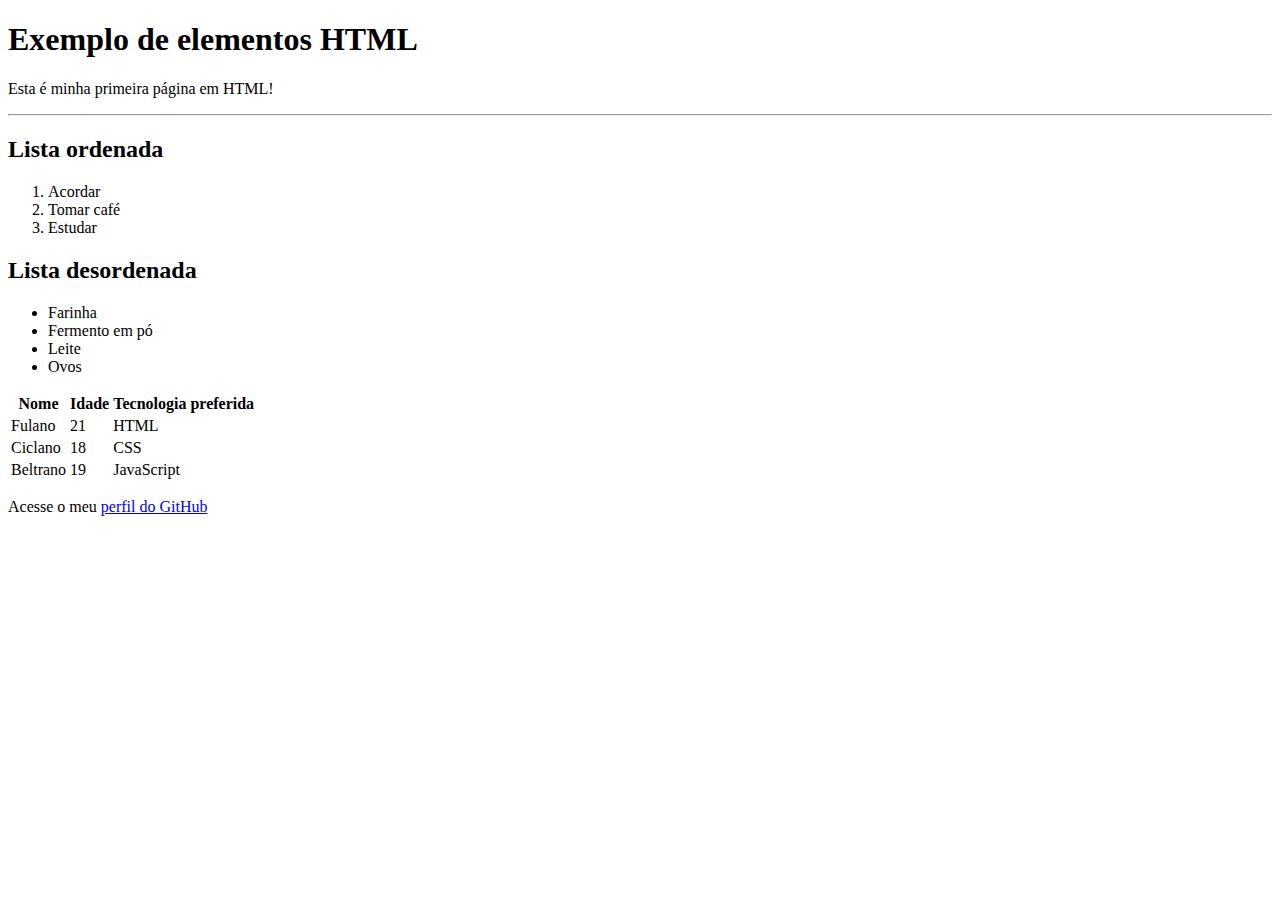
<file: Atividade02_HTML/index.html>
<!DOCTYPE html>
<html lang="pt-br">
<head>
    <meta charset="UTF-8">
    <meta http-equiv="X-UA-Compatible" content="IE=edge">
    <meta name="viewport" content="width=device-width, initial-scale=1.0">
    <title>Página Inicial</title>
</head>
<body>
    <!-- Content-Holder -->
    <section>
        <!-- Cabeçalho da Página -->
        <div>
            <h1>Exemplo de elementos HTML</h1>
            <p>Esta é minha primeira página em HTML!</p>
            <hr />
        </div>

        <!-- Seção Principal de Conteúdo -->
        <section>
            
            <!-- Lista Ordenada -->
            <div>
                <h2>Lista ordenada</h2>
                <ol>
                    <!-- Itens -->
                    <li>Acordar</li>
                    <li>Tomar café</li>
                    <li>Estudar</li>
                </ol>
            </div>
            <!-- Fim Lista Ordenada -->

            <!-- Lista Desordenada -->
            <div>
                <h2>Lista desordenada</h2>
                <!-- Itens -->
                <ul>
                    <li>Farinha</li>
                    <li>Fermento em pó</li>
                    <li>Leite</li>
                    <li>Ovos</li>
                </ul>
            </div>
            <!-- Fim Lista Desordenada -->

            <!-- Tabela -->
            <div>
                <table>

                    <!-- Cabeçalho da Tabela -->
                    <thead>
                        <!-- Colunas da Tabela -->
                        <tr>
                            <th>Nome</th>
                            <th>Idade</th>
                            <th>Tecnologia preferida</th>
                        </tr>
                    </thead>
                    <!-- Fim do Cabeçalho da Tabela -->

                    <!-- Corpo e Conteúdo da Tabela -->
                    <tbody>

                        <!-- Primeiro Registro -->
                        <tr>
                            <td>Fulano</td>
                            <td>21</td>
                            <td>HTML</td>
                        </tr>

                        <!-- Segundo Registro -->
                        <tr>
                            <td>Ciclano</td>
                            <td>18</td>
                            <td>CSS</td>
                        </tr>

                        <!-- Terceiro Registro -->
                        <tr>
                            <td>Beltrano</td>
                            <td>19</td>
                            <td>JavaScript</td>
                        </tr>
                    </tbody>
                    <!-- Fim do Corpo e do Conteúdo da Tabela -->

                </table>
                <!-- Fim da Tabela -->
            </div>

            <!-- Última Linha de conteúdo -->
            <p>Acesse o meu <a href="https://github.com/seawardSalmon6/">perfil do GitHub</a></p>
        </section>
        <!-- Fim do Conteúdo da Página -->
    </section>
</body>
</html>
</file>
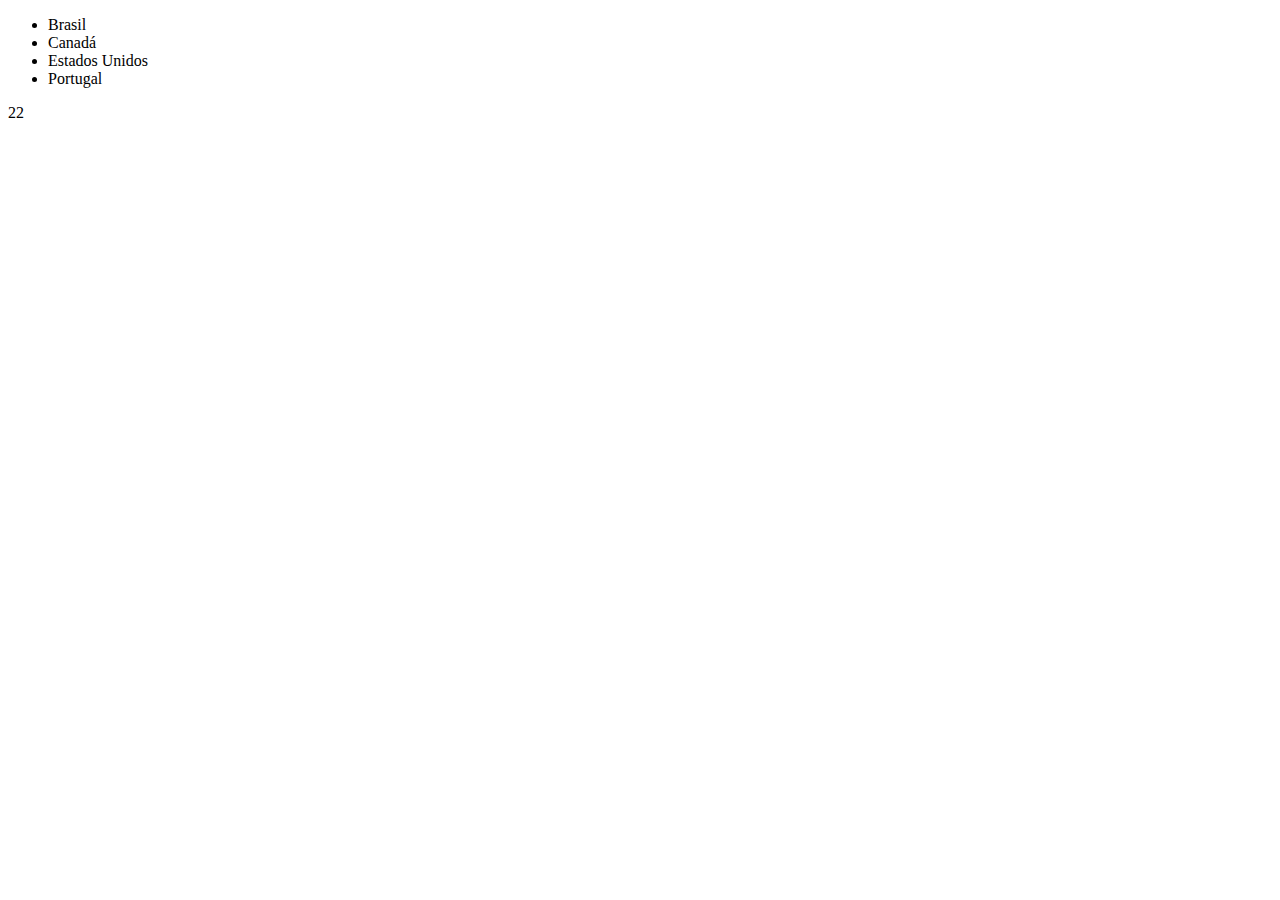
<file: Atividade05_JS-Basics/index.html>
<!DOCTYPE html>
<html lang="pt-br">
<head>
    <meta charset="UTF-8">
    <meta http-equiv="X-UA-Compatible" content="IE=edge">
    <meta name="viewport" content="width=device-width, initial-scale=1.0">
    <title>Hello World</title>
</head>
<body>
	<!-- Loops -->
	<ul>
		<li class="pais">Brasil</li>
		<li class="pais">Canadá</li>
		<li class="pais">Estados Unidos</li>
		<li class="pais">Portugal</li>
	</ul>

	<!-- Functions -->
	<div id="resultado"></div>

    <script src="js/app.js"></script>
</body>
</html>
</file>
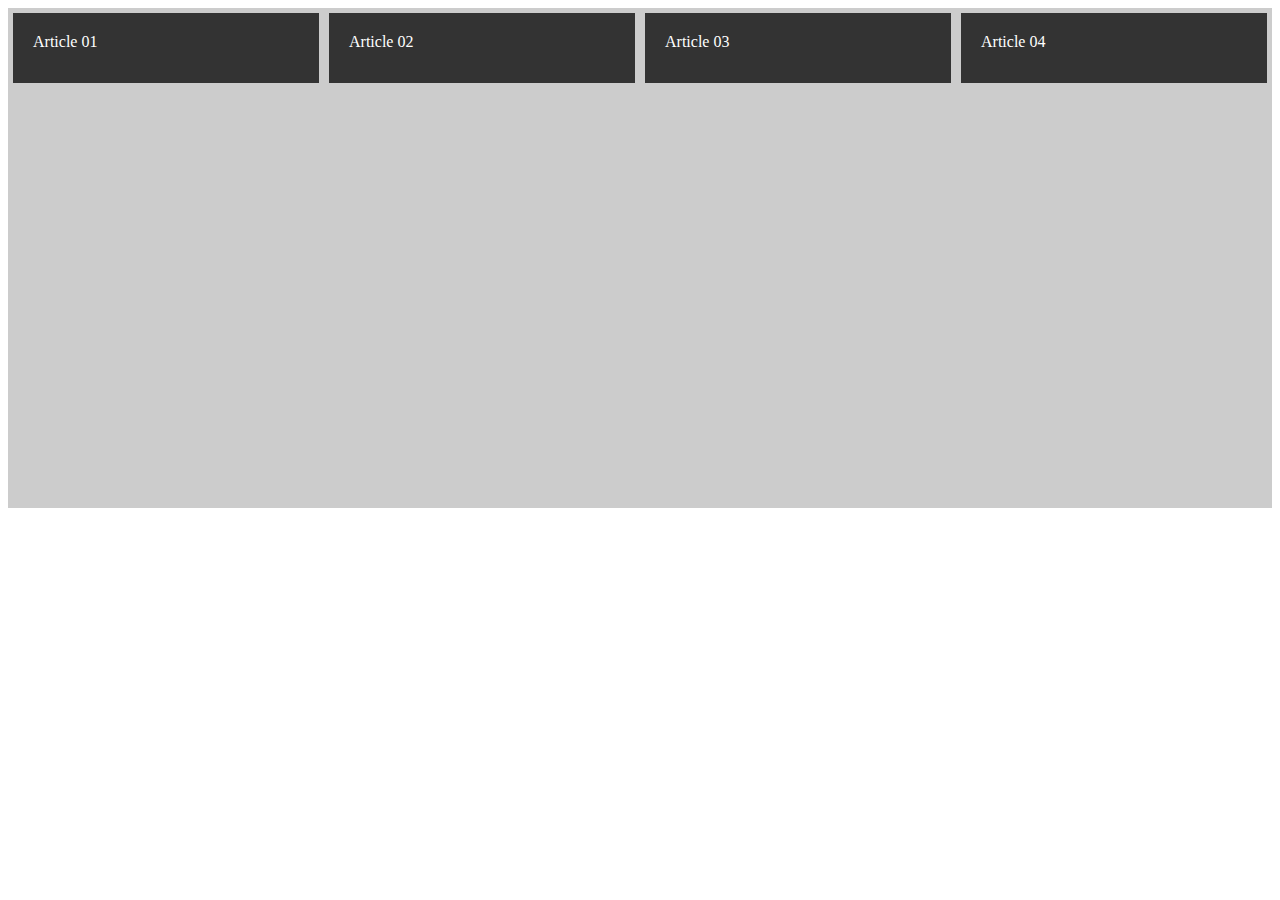
<file: css-flexbox-basics/flex-box-intro/index.html>
<!DOCTYPE html>
<html lang="en">
<head>
    <meta charset="UTF-8">
    <meta http-equiv="X-UA-Compatible" content="IE=edge">
    <meta name="viewport" content="width=device-width, initial-scale=1.0">
    <link rel="stylesheet" href="style.css">
    <title>Flexbox</title>
</head>
<body>
    <section class="container">

        <article class="item article-01">
            Article 01
        </article>
        <article class="item article-02">
            Article 02
        </article>
        <article class="item article-03">
            Article 03
        </article>
        <article class="item article-04">
            Article 04
        </article>

    </section>
</body>
</html>
</file>
<file: css-flexbox-basics/flex-box-intro/style.css>
.container {
    background-color: #ccc;
    height: 500px;
    display: flex;
    flex-direction: row;
    /* column | row-reverse | column-reverse */

    flex-wrap: nowrap;
    /* wrap | wrap-reverse */

    /* flex-direction + flex-wrap */
    /* flex-flow: row wrap; */

    justify-content: flex-start;
    /* flex-end | center | space-between | space-around */

    align-items: flex-start;
    /* flex-start | flex-end | center | baseline */

    align-content: stretch;
    /* flex-start | flex-end | center | space-between | space-around */
}

.item {
    background-color: #333;
    color: #fff;
    padding: 20px;
    margin: 5px;
    height: 30px;

    /* Manipula a "largura fracionada" que o item terá no espaço disponível +Nx */
    flex-grow: 1;

    /* Manipula a "largura fraciona" de maneira invertida -Nx */
    flex-shrink: 1;

    /* Largura Inicial dos itens do flexbox */
    flex-basis: 300px;

    /* Propriedade que agrupa os valores grow, shrink e basis */
    flex: 1 1 300px;
    /* grow | shrink | basis --> ordem */
}
</file>
